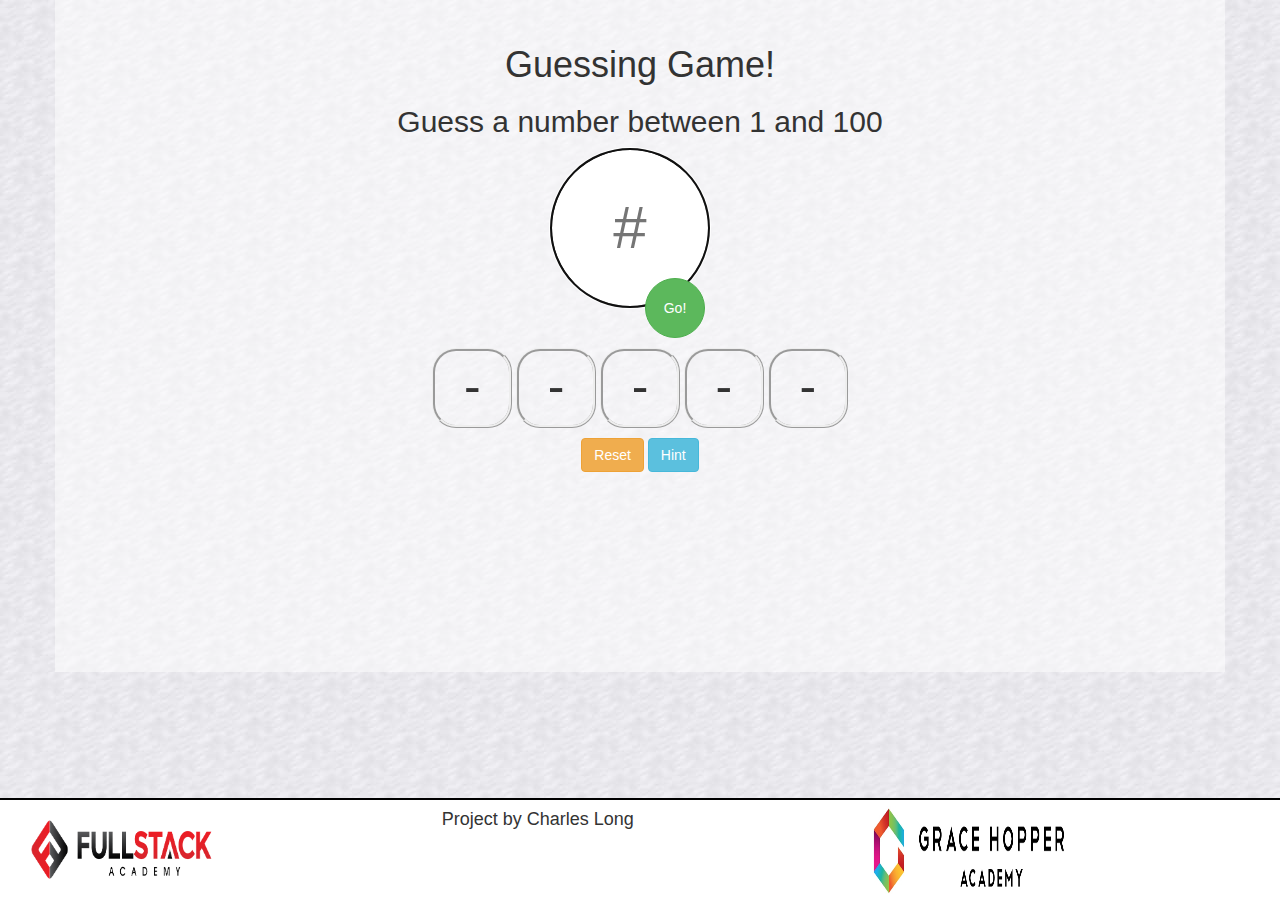
<file: index.html>
<!DOCTYPE html>
<html lang="en">
  <head>
    <title>Guessing Game</title>

    <!-- Bootstrap and CSS here-->
    <link rel='stylesheet' type='text/css' href='style.css'>

      <link rel='stylesheet' type='text/css' href='css/bootstrap.css'>
  </head>
  
  <body>

      <div id='app' class='center container'>

        <div id='headers'>
          <h1 id='title'>Guessing Game!</h1>
          <h2 id='subtitle'>Guess a number between 1 and 100</h2>
        </div>

        <div id='main'>
          <div id='input-parent'>
            <!-- Player's guess input, and submit button -->
            <input id='player-input' class='center' placeholder='#' maxlength='3' autofocus='autofocus'></input><button id='submit' class='center btn btn-success'>Go!</button>
          </div>

          <div id='guesses'>
            <!-- unordered list of guesses -->
              <ul id='guess-list'>
              <li class='guess'><span>-</span></li>
              <li class='guess'><span>-</span></li>
              <li class='guess'><span>-</span></li>
              <li class='guess'><span>-</span></li>
              <li class='guess'><span>-</span></li>
              </ul>           
          </div>

          <div id="menu-btns">
            <!-- reset and hint buttons -->
            <button id='reset' class="btn btn-warning">Reset</button>
            <button id='hint' class="btn btn-info">Hint</button>
          </div>

          <div id='hintsdiv'>
            <hr>
            <p>One of these numbers is the winner!</p>
            <p id='hintnumbers'></p>
          </div>

        </div>
      </div>


        <div id='footer' class='container'>
          <div class='row'>

              <div class='col-sm-4'>
                <img src='fa-logo@2x.png'></img>
              </div>

              <div class='col-sm-4'>
                <h4>Project by Charles Long</h4>
              </div>

              <div class='col-sm-4'>
                <img src='grace_hopper_academy.png'></img>
              </div>


          </div>
        </div>


  </body>
</html>


<script src='jquery-3.1.1.min.js'></script>
<script src='GuessingGame.js'></script>
</file>
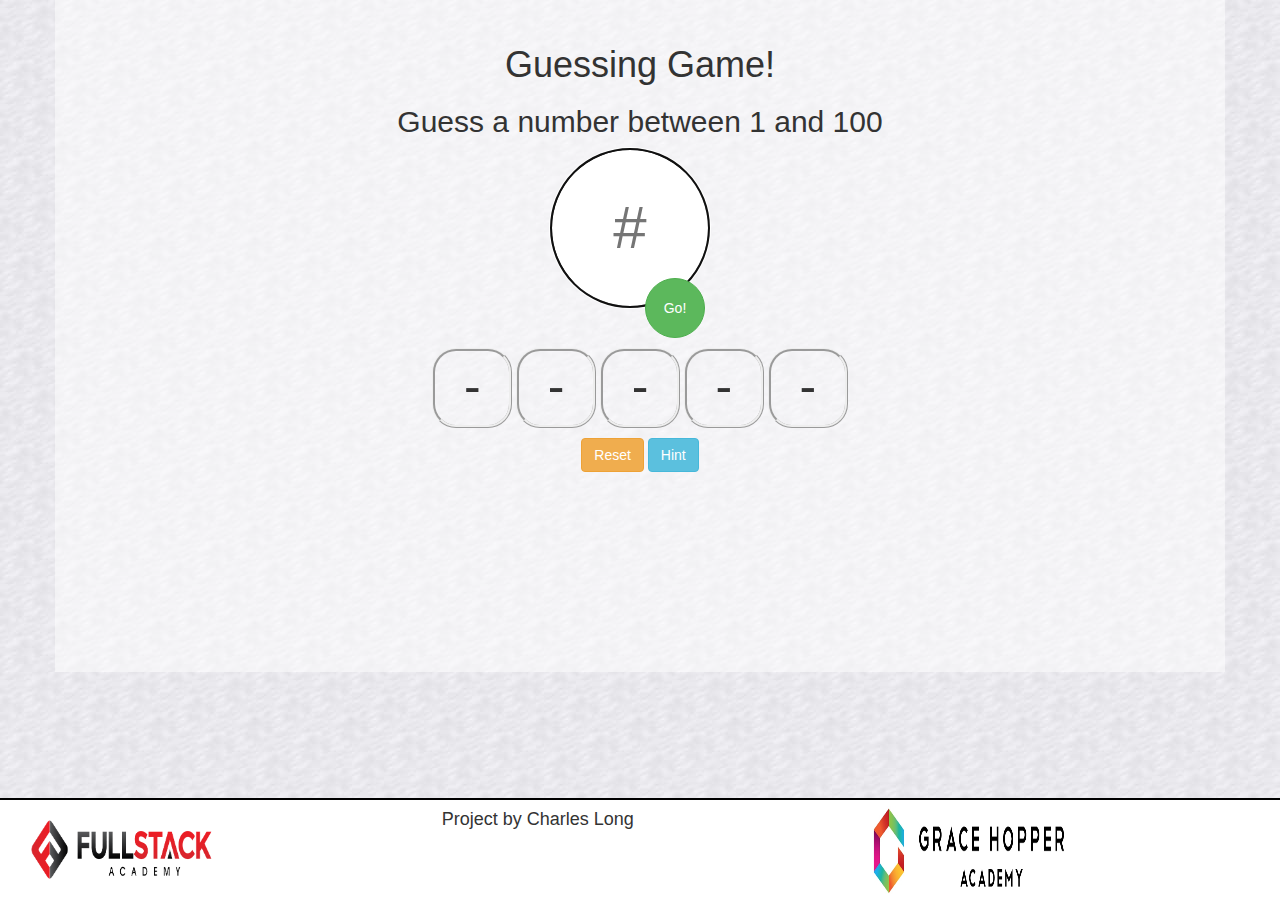
<file: index (original with comments).html>
<!DOCTYPE html><! Begin every html doc with this>
<html lang="en">
  <head>
    <title>Guessing Game</title><! THis is what shows up on the tab >

    <!-- Bootstrap and CSS here-->
    <link rel='stylesheet' type='text/css' href='style.css'><! the href refers to the css file.  in this case it's style.css (located in the same directory as this index.html file.


      Important note!  Prior to moving the css code into the style.css file, it was in this html document right under the *boostrap and css here* comment above.  The css code was encapsulated by the style tag, which I mistakenly added into the css file.  The style tag ONLY BELONGS IN AN HTML DOCUMENT when you want your css code within the html file!  Do not transfer it to the css file, or it messes up the code would stop working properly!>
      <link rel='stylesheet' type='text/css' href='css/bootstrap.css'>
  </head>
  <body><!Body is the bulk of the css file, divided into 2 main sections ..>

      <div id='app' class='center container'><! div tags used to divide html sections.. think of them like locks, or containers for other html elements that you want to group together.  This div (id 'app') contains all main functionality of our app>
      <! The div also references 2 classes, center and container.  Center references the .center in style.css, while container references a premade css code from boostrap>

        <div id='headers'><!Put in content here>
          <h1 id='title'>Guessing Game!</h1>
          <h2 id='subtitle'>Guess a number between 1 and 100</h2>
        </div>

        <div id='main'><!Inside this is the rest of the application.. a place to get players input, list of guesses, and reset and hint buttons.  If you look at the picture provided in the overview: Play the guessing game! and guess a number.. are the header div.. the input div is the # circle and Go!  The guesses are the blank thingies.. and menu buttons straightforward>
          <div id='input-parent'>
            <!-- Player's guess input, and submit button -->
            <input id='player-input' class='center' placeholder='#' maxlength='3' autofocus='autofocus'></input><button id='submit' class='center btn btn-success'>Go!</button><!class='center' here refers to alignment within the field.  Apparently it doesn't inherit the class of the parent div like you would expect>
          </div>

          <div id='guesses'><!I removed class='guess' here because I don't understand the purpose or function that it serves (why would you want to assign the same class to the parent Div in this case? esp since the the individual class elements are so different from the div*** unclear about this)>
            <!-- unordered list of guesses -->
              <ul id='guess-list'>
              <li class='guess'><span>-</span></li>
              <li class='guess'><span>-</span></li>
              <li class='guess'><span>-</span></li>
              <li class='guess'><span>-</span></li>
              <li class='guess'><span>-</span></li>
              </ul>           
          </div>

          <div id="menu-btns">
            <!-- reset and hint buttons -->
            <div id="menu-btns">
            <button id='reset' class="btn btn-warning">Reset</button>
            <button id='hint' class="btn btn-info">Hint</button>

          </div>
        </div>
        <div id='hintsdiv'>
        <hr>
        <p>One of these numbers is the winner!</p>
        <p id='hintnumbers'></p>
        </div>
      </div>
    </div>


    <div id='footer' class='container'><! second div called  footer.. don't need to change ANYTHING here excelt for the classes!... remember the img src needs to match your images in the folder.  Question... why do you need this div?  There's already a parent div (class row) that encompasses all the images and your name.  It appears maybe common practice to have an additional parent div..?  If you watch the F2.3.bootstrap video, the code at 6:21 seems like it's divided similary.>
        <div class='row'>
          <div class='col-sm-4'>
            <img src='fa-logo@2x.png'></img><!img tag is self explanatory>
          </div>

          <div class='col-sm-4'>
            <h4>Project by Charles Long</h4><!heading... the 4 tells you which heading you want... h1 is the largest header (large titles)... h2 for subtitles.. h4 smaller but still larger than paragraph tag>
          </div>

          <div class='col-sm-4'>
            <img src='grace_hopper_academy.png'></img>
        </div>


        </div>


  </body>
</html>


<script src='jquery-3.1.1.min.js'></script><!load jquery>
<script src='GuessingGame.js'></script><!load guessing game javascript code.  Note this must be loaded AFTER jquery so that guessingame will have access to jquery!>
</file>
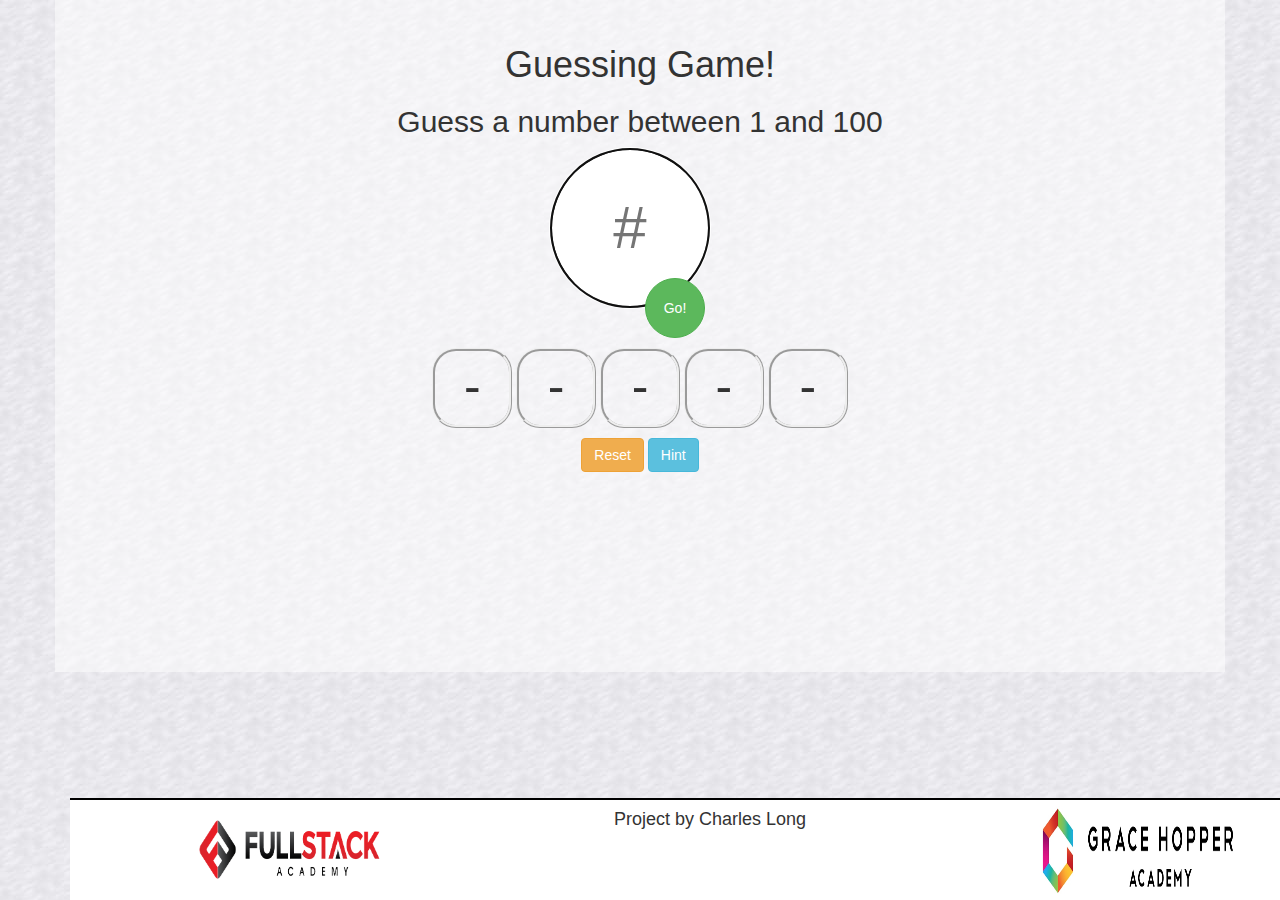
<file: index2.html>
<!DOCTYPE html>
<html lang="en">
  <head>
    <title>Guessing Game</title>

    <!-- Bootstrap and CSS here-->
    <link rel='stylesheet' type='text/css' href='style.css'>

      <link rel='stylesheet' type='text/css' href='css/bootstrap.css'>
  </head>
  
  <body>

      <div id='app' class='center container'>

        <div id='headers'>
          <h1 id='title'>Guessing Game!</h1>
          <h2 id='subtitle'>Guess a number between 1 and 100</h2>
        </div>

        <div id='main'>
          <div id='input-parent'>
            <!-- Player's guess input, and submit button -->
            <input id='player-input' class='center' placeholder='#' maxlength='3' autofocus='autofocus'></input><button id='submit' class='center btn btn-success'>Go!</button>
          </div>

          <div id='guesses'>
            <!-- unordered list of guesses -->
              <ul id='guess-list'>
              <li class='guess'><span>-</span></li>
              <li class='guess'><span>-</span></li>
              <li class='guess'><span>-</span></li>
              <li class='guess'><span>-</span></li>
              <li class='guess'><span>-</span></li>
              </ul>           
          </div>

          <div id="menu-btns">
            <!-- reset and hint buttons -->
            <button id='reset' class="btn btn-warning">Reset</button>
            <button id='hint' class="btn btn-info">Hint</button>
          </div>

          <div id='hintsdiv'>
            <hr>
            <p>One of these numbers is the winner!</p>
            <p id='hintnumbers'></p>
          </div>

        </div>



        <div id='footer' class='container'>
          <div class='row'>

              <div class='col-sm-4'>
                <img src='fa-logo@2x.png'></img>
              </div>

              <div class='col-sm-4'>
                <h4>Project by Charles Long</h4>
              </div>

              <div class='col-sm-4'>
                <img src='grace_hopper_academy.png'></img>
              </div>


          </div>
        </div>
      </div>

  </body>
</html>


<script src='jquery-3.1.1.min.js'></script>
<script src='GuessingGame.js'></script>
</file>
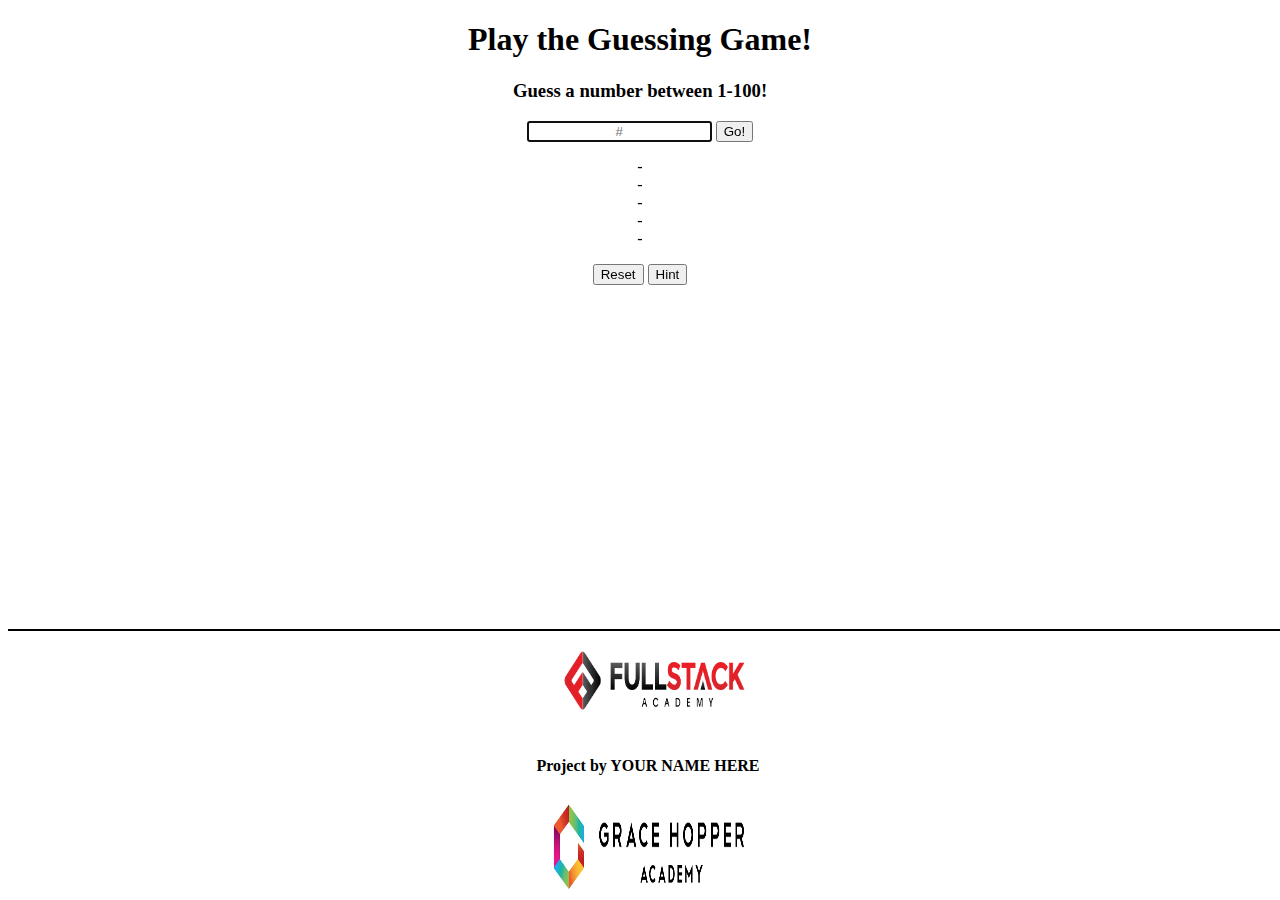
<file: indextest.html>
<!DOCTYPE html>
<html lang="en">
  <head>
    <title>Guessing Game</title>

    <!-- Bootstrap and CSS here-->
  <link rel='stylesheet' type='text/css' href='styletest.css'>

  </head>
  <body>

    <div id='app' class='center'>

        <div id='headers'>
          <h1 id='title'>Play the Guessing Game!</h1>
          <h3 id='subtitle'>Guess a number between 1-100!</h3>
        </div>

      <div id='main'>
        <div id='input-parent'>
          <input id='players-input' class='center' placeholder="#" maxlength='3' autofocus=autofocus></input>
          <button id='submit'>Go!</button>
        </div>

          <div id='guesses'>
            <ul id='guess-list'>
              <li class='guess'>-</li>
              <li class='guess'>-</li>
              <li class='guess'>-</li>
              <li class='guess'>-</li>
              <li class='guess'>-</li>
            </ul>
          </div>

        <div id="menu-btns">
          <button id='reset'>Reset</button>
          <button id='hint'>Hint</button>
        </div>
      </div>
    </div>

    <div id='footer' class='center'>
      <div>
        <div class=''>
          <img src='fa-logo@2x.png'></img>
        </div>

        <div class=''>
          <h4>Project by YOUR NAME HERE</h4>
        </div>

        <div class=''>
          <img src='grace_hopper_academy.png'></img>
        </div>


      </div>
    </div>

  </body>
</html>
</file>
<file: style.css>
/*
    To refresh your memory, css structure is the selector (before the {} brackets) and
    the delcaration (in the {} brackets).  See 4:45 in F2.3.css really good overview of
    selecting elements;

    Selecting by tags (affect the relevant html tags - body here-  in the html document):

    body{
      color:red;
      }

    Selecting by class (select all elements who have the class ".class" here)
    .class {
      font-size: 50px;
    }

    Selecting nodes that belong to multiple classes (? I think?)
    .class .class2 {
      }

    Selecting by ID (select all elements with the ID title)
    #title {
      text-align: center;
    }

    Declaration is obv just what you want to do
    Very similar to javascript objects

    Common css properties

    width/height
    display
    margin/padding
    border
    text-align (left, right, center, etc)
    color (color of the text itself...)
    position (how elements positioned)
    font-size

    */
body {
  background-image: url('lgrey016.jpg');/*source: http://www.grsites.com/archive/textures/view/source=archive/id=2162/ */
}

.center {
  text-align: center;
}

.float {
  position: relative;
  top: -15px;
  opacity: 0;
}

/* Hints div will be invisible until the hints event handler toggles it to slideToggle()*/
#hintsdiv{
  display: none;
}

#guess-list{
  padding: 0;
}

#app{/* since I'm specifically modying the margins and padding so much for this particular div
there's no need to attach the container class to it*/
  background-color:rgba(256,256,256,0.5);
  padding:25px 15px 200px 15px;
  margin-right: auto;
  margin-left: auto;
}

/*
   The below can work too, but making the borders flexible can cause it to look ugly
   everytime someone enters a new guess, it changes the look of the guess boxes and makes
   the page look messy/not uniform.

.guess {
    display: inline;
    font-size:60px;
    border-radius: 30%;
    border-style: ridge;
    padding: 0 25px;
    background-color: white

}

0 25px is => 0 25px 0 25px   short cut... (left side implies the right side)
*/

/*giving the elements fixed size can be problematic since the actual text can be too large..
(e.g., a long number like 10000 can exceed the width size.. )
but since this guessing game only limits the guesses to 2 digits, you don't have to worry about it
display: inline-block; is what allows you to set size for the elements
*/
.guess {
    display: inline-block;
    font-size:50px;
    border-radius: 30%;
    border-style: ridge;
    width: 80px;
    height: 80px;
}



ul {
  list-style: none;
  }
        /* unordered list elements... by default unordered lists have bullet points.. list-
      style none gets rid of bullet points.. very common practice*/

img {
  display: inline;
  width: 200px;
  height: 100px;
}

#submit{
  margin:0 5px;
}

#footer {
  /* width:100%;  This has to be rid of if you are using containers for the div above it
  To have footer aligned with main, you need to make both into containers so they both
  have equal width.  Doing width=100% will override the width specified by container and make
  it look weird

  UPDATE: looks like giving them the same width may not necessarily align them either.. even
  though they should be by default.

  UPDATE AGAIN:  I have no idea why I can't get this footer to work... placing it outside the
  center container (id='app') makes it work, but placing it inside will not.  */

  /*width: 940px;*/
  width: 100%;
  border-top: solid 2px black;
  background-color: white;
  position: fixed;
  bottom: 0;
  background-color: white/*Fullstack guide says to do this.. doesn't seem necessary though */
}

#input-parent{
  position: relative;
  height:200px;
  right:150px;
}

#player-input{
  position: absolute;
  border-radius:50%;
  width:160px;
  height:160px;
  padding:65px 0;
  left:300px;
  font-size:60px;
}
#submit{
  position:absolute;
  border-radius:50%;
  width:60px;
  height:60px;
  top:130px;
  left:390px;
}

#main{
  width:480px;
  margin: 0 auto 0 auto;
}
</file>
<file: styletest.css>
.center {
        text-align: center;
      }
      ul {
          list-style: none;
          padding: 0;
      }

      img {
          display: inline;
          width: 200px;
          height: 100px;
      }
      #footer {
          width: 100%;
          border-top: solid 2px black;
          background-color: white;
          position: fixed;
          bottom: 0;
      }
</file>
